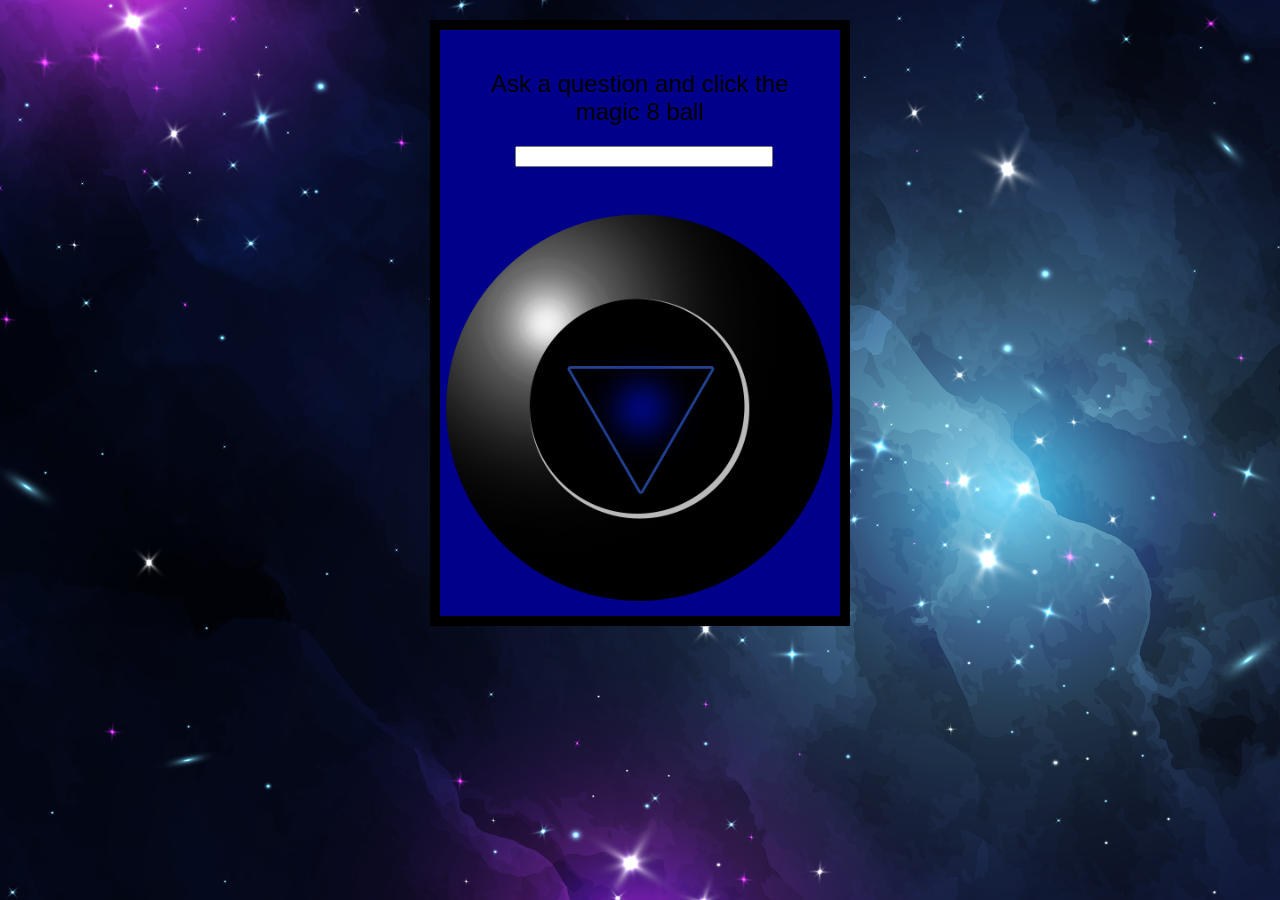
<file: Magic 8 ball/Magic 8 ball.html>
<!DOCTYPE html>
<html>
<script>
var answers = ["It is certain", 
            "It is decidedly so", 
            "Without a doubt", 
            "Yes - definitely", 
            "You may rely on it", 
            "As I see it, yes", 
            "Most Likely", 
            "Outlook good", 
            "Yes", 
            "Signs point to yes",
            "Reply hazy, try again",
            "Ask again later", 
            "Better not tell you now", 
            "Cannot predict now", 
            "Concentrate and ask again", 
            "Don’t count on it", 
            "My reply is no", 
            "My sources say no", 
            "Outlook not so good", 
            "Very doubtful"];
function shake8ball() 
{
    var x = document.getElementById("input-box").value;
    var random = Math.floor(Math.random()*answers.length);
    var answer = answers[random];
    document.getElementById("text").innerHTML = answer;
}
</script>



<head>
<style>
div.eightball 
{
    margin-left: auto;
    margin-right: auto;
}
div 
{
    width: 400px;
    border: 10px solid black;
    padding-top: 20px;
    padding-bottom: 5px;
    margin: 20px;
    background-color:darkblue;
    animation-name: info_animation;
    animation-duration: 4s;
    animation-iteration-count: infinite;
    animation-timing-function:linear;
}
#info 
{
    font-size: 24px;
    margin: 10px;
    padding: 10px;
    font-family: Arial, Helvetica, sans-serif;
    text-align: center;
    
}
@keyframes info_animation
{
    0% {background-color:darkblue;}
    25% {background-color: blue;}
    50% {background-color:indigo;}
    75% {background-color:darkviolet}
}
#input-box
{
    margin-left: 75px;
}
#text
{
    font-size: 24px;
    margin: 10px;
    padding: 10px;
    font-family: Arial, Helvetica, sans-serif;
    text-align: center;
    color:white;
}
body 
{
  background-image: url('abstract.png');
  background-repeat: no-repeat;
  background-attachment: fixed;
  background-size: cover;
}
</style>
</style>
</head>
<body>
<div class="eightball">
<p id="info">Ask a question and click the magic 8 ball</p>
<input id="input-box" style="width: 250px;">
<p id="text"></p>
<img src="Magic_eight_ball.png" alt="Magic 8 ball" style="width:400px;height:400px;" onclick="shake8ball()">
</div>
</body>
</file>
